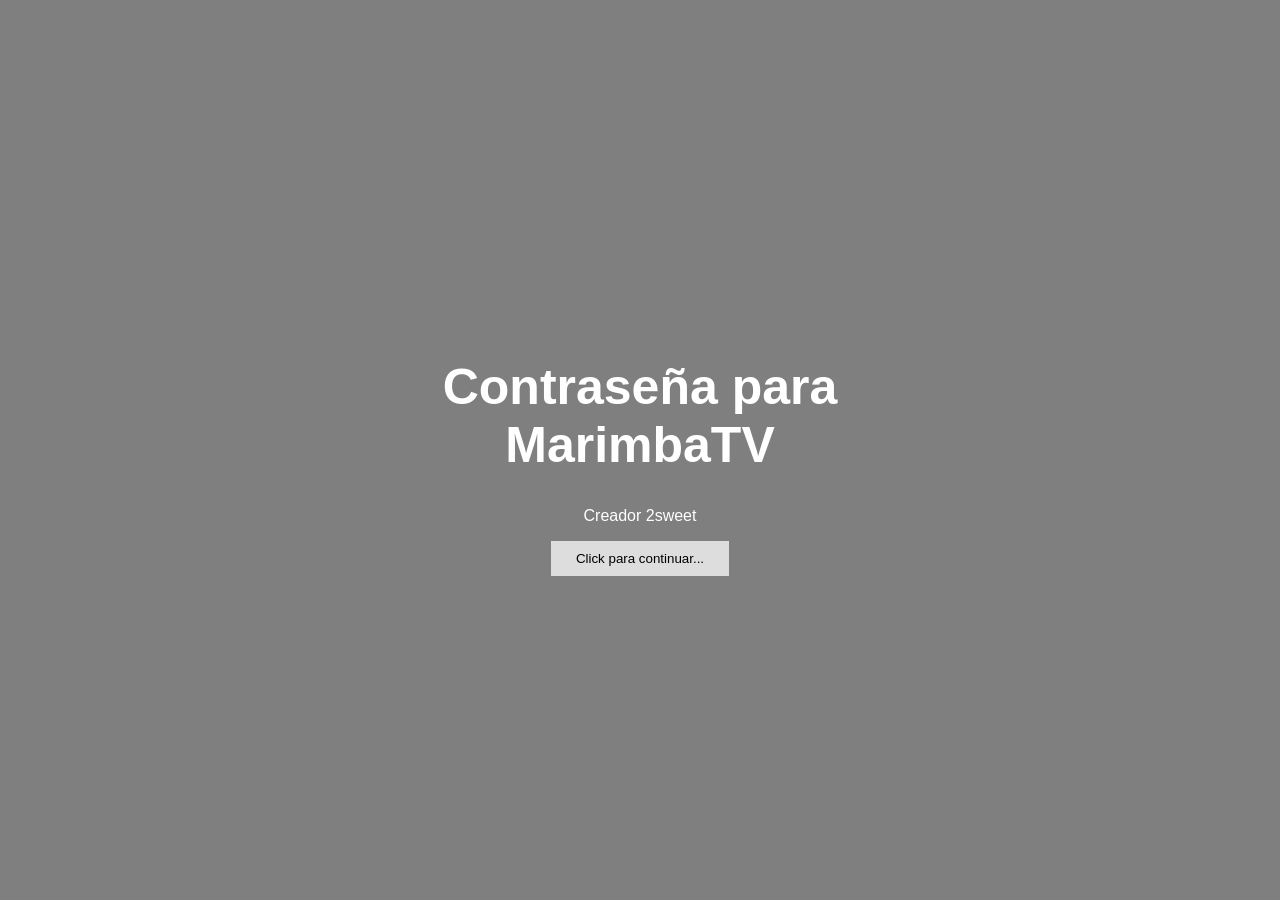
<file: 17b6612004c89d7069e8e944f6abf36a6fe99aefbeaf82f39810767cd078/click.html>
<!DOCTYPE html>
<html>
<head>
<meta name="viewport" content="width=device-width, initial-scale=1">
<style>
body, html {
  height: 100%;
  margin: 0;
  font-family: Arial, Helvetica, sans-serif;
}

.hero-image {
  background-image: linear-gradient(rgba(0, 0, 0, 0.5), rgba(0, 0, 0, 0.5)), url("https://i.ibb.co/wdsM3xg/tomorrowland.jpg");
  height: 100%;
  background-position: center;
  background-repeat: no-repeat;
  background-size: cover;
  position: relative;
}

.hero-text {
  text-align: center;
  position: absolute;
  top: 50%;
  left: 50%;
  transform: translate(-50%, -50%);
  color: white;
}

.hero-text button {
  border: none;
  outline: 0;
  display: inline-block;
  padding: 10px 25px;
  color: black;
  background-color: #ddd;
  text-align: center;
  cursor: pointer;
}

.hero-text button:hover {
  background-color: #555;
  color: white;
}
</style>
</head>
<body>

<div class="hero-image">
  <div class="hero-text">
    <h1 style="font-size:50px">Contraseña para MarimbaTV</h1>
    <p>Creador 2sweet</p>
    <a href="Go:contrasena"><button>Click para continuar...</button></a>
  </div>
</div>


</body>
</html>
</file>
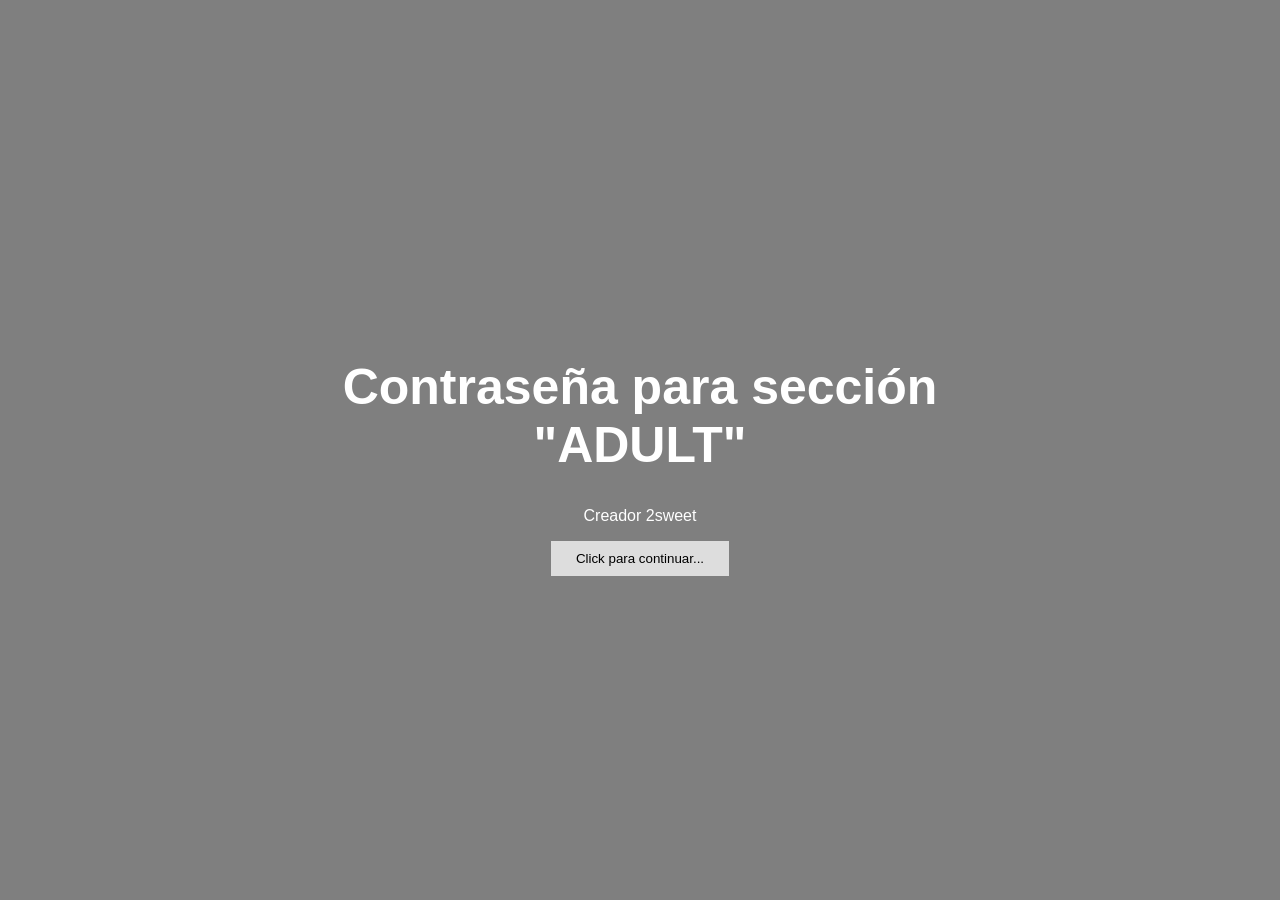
<file: Explore BETA · 0Dependencies · 39Dependents · 8Versions ../Port:25461: iptvconetPassword: gnDbHUYQqE.html>
<!DOCTYPE html>
<html>
<head>
<meta name="viewport" content="width=device-width, initial-scale=1">
<style>
body, html {
  height: 100%;
  margin: 0;
  font-family: Arial, Helvetica, sans-serif;
}

.hero-image {
  background-image: linear-gradient(rgba(0, 0, 0, 0.5), rgba(0, 0, 0, 0.5)), url("https://i.ibb.co/SJ4g5b0/lana-rhoades-x3x-2-crop1616008662568-jpg-1902800913.jpg");
  height: 100%;
  background-position: center;
  background-repeat: no-repeat;
  background-size: cover;
  position: relative;
}

.hero-text {
  text-align: center;
  position: absolute;
  top: 50%;
  left: 50%;
  transform: translate(-50%, -50%);
  color: white;
}

.hero-text button {
  border: none;
  outline: 0;
  display: inline-block;
  padding: 10px 25px;
  color: black;
  background-color: #ddd;
  text-align: center;
  cursor: pointer;
}

.hero-text button:hover {
  background-color: #555;
  color: white;
}
</style>
</head>
<body>

<div class="hero-image">
  <div class="hero-text">
    <h1 style="font-size:50px">Contraseña para sección "ADULT"</h1>
    <p>Creador 2sweet</p>
    <a href="go:contrasen"><button>Click para continuar...</button></a>
  </div>
</div>


</body>
</html>
</file>
